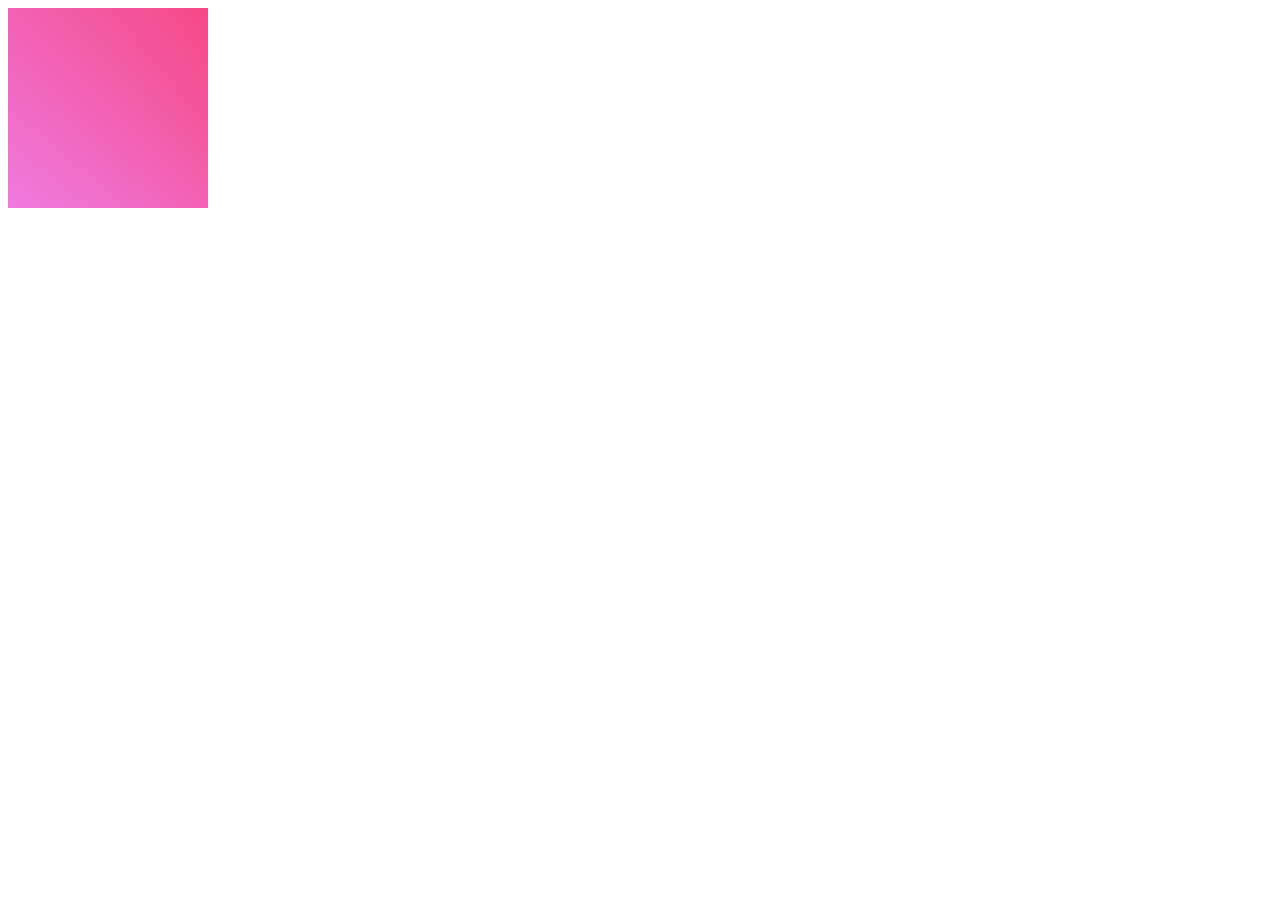
<file: try.html>
<html lang="en">
<head>
<meta charset="UTF-8">
<meta name="viewport" content="width=device-width, initial-scale=1.0">
<title>Rotating Fill Animation with Conic Gradient</title>
<style>
  .container {
    width: 200px;
    height: 200px;
    position: relative;
    overflow: hidden;
  }
  
  .circle {
    width: 100%;
    height: 100%;
    position: absolute;
    top: 0;
    left: 0;
    background-image: conic-gradient(
      red,
      orange,
      yellow,
      green,
      blue,
      violet,
      red
    );
    background-size: 600% 600%; /* You can adjust the size as per your preference */
    animation: rotate 5s linear infinite; /* Change the duration and timing function as needed */
  }
  
  @keyframes rotate {
    0% {
      background-position: 0% 0%;
    }
    100% {
      background-position: 100% 100%;
    }
  }
</style>
</head>
<body>
<div class="container">
  <div class="circle"></div>
</div>
</body>
</html>
</file>
